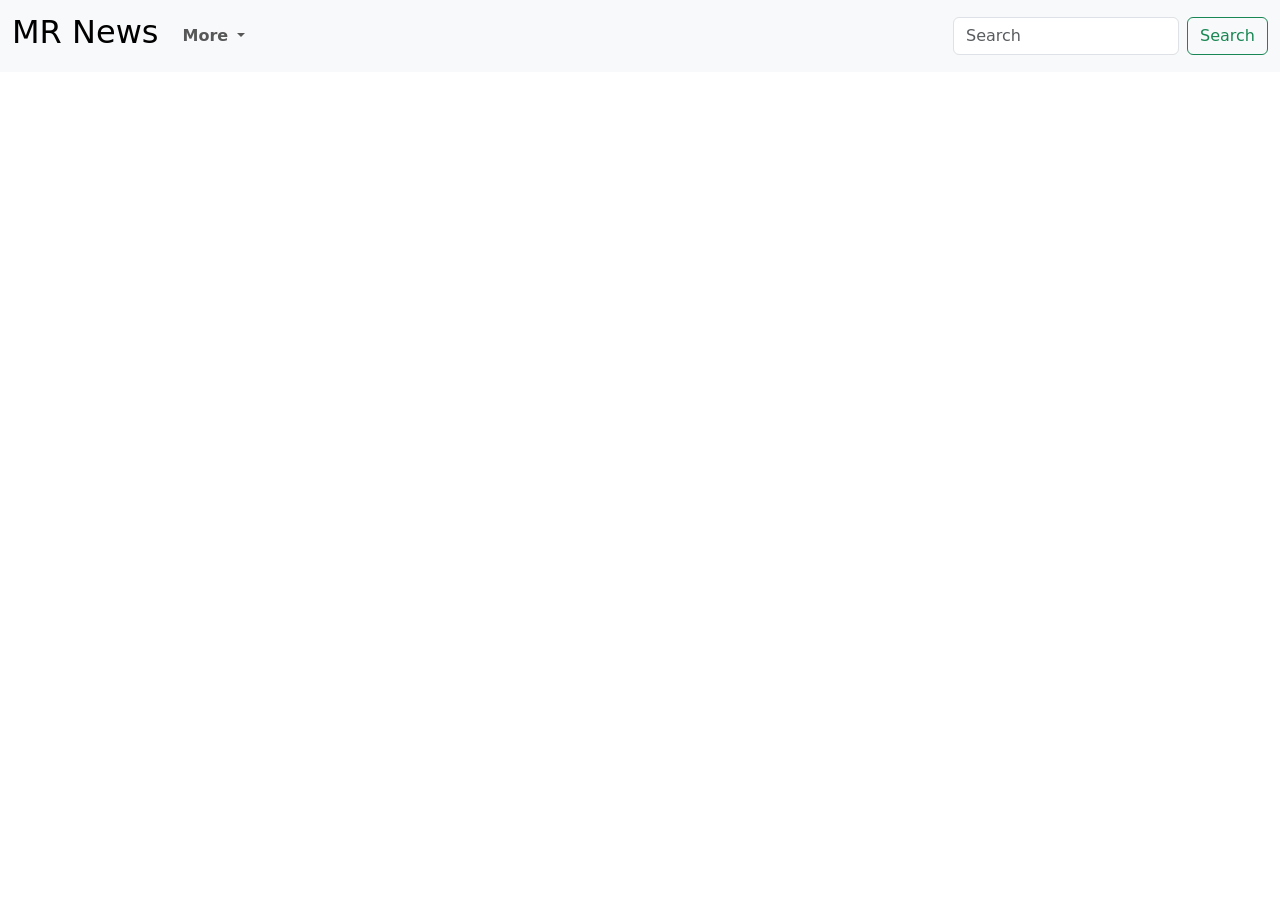
<file: news.html>
<!DOCTYPE html>
<html lang="en">
  <head>
    <meta charset="UTF-8" />
    <meta name="viewport" content="width=device-width, initial-scale=1.0" />
    <title>News</title>
    <link rel="stylesheet" href="news.css" /><link href="https://cdn.jsdelivr.net/npm/bootstrap@5.3.1/dist/css/bootstrap.min.css" rel="stylesheet" integrity="sha384-4bw+/aepP/YC94hEpVNVgiZdgIC5+VKNBQNGCHeKRQN+PtmoHDEXuppvnDJzQIu9" crossorigin="anonymous">
  </head>
  </head>

  <body>
    <nav class="navbar navbar-expand-lg bg-body-tertiary">
      <div class="container-fluid">
        <a class="navbar-brand" href="#"><h2>MR News</h2></a>
        <button
          class="navbar-toggler"
          type="button"
          data-bs-toggle="collapse"
          data-bs-target="#navbarSupportedContent"
          aria-controls="navbarSupportedContent"
          aria-expanded="false"
          aria-label="Toggle navigation"
        >
          <span class="navbar-toggler-icon"></span>
        </button>
        <div class="collapse navbar-collapse" id="navbarSupportedContent">
          <ul class="navbar-nav me-auto mb-2 mb-lg-0">
            <!-- <li class="nav-item">
              <a
                class="nav-link active"
                aria-current="page"
                href="../dasbord.html"
                >Home</a
              >
            </li> -->
            <!-- <li class="nav-item">
              <a class="nav-link" href="#">Users</a>
            </li> -->
            <li class="nav-item dropdown">
              <a
                class="nav-link dropdown-toggle"
                href="#"
                role="button"
                data-bs-toggle="dropdown"
                aria-expanded="false"
              >
                <b>More</b>
              </a>
              <ul class="dropdown-menu">
                <li><a class="dropdown-item" href="#">Watch</a></li>
                <li><a class="dropdown-item" href="#">Shops</a></li>
                <li>
                  <hr class="dropdown-divider" />
                </li>
                <li>
                  <a class="dropdown-item" href="#"
                    ><button id="logout">Logout</button></a
                  >
                </li>
              </ul>
            </li>
            <!-- <li class="nav-item">
              <a class="nav-link" id="newshref" href="#">News</a>
            </li> -->
          </ul>
          <div class="d-flex" role="search">
            <input
            class="form-control me-2"
            type="search"
            placeholder="Search"
            aria-label="Search"
          />
            <button class="btn btn-outline-success"id="SearchBtn" type="submit">
              Search
            </button>
          </div>
        </div>
      </div>
    </nav>

      <div class="cards-container container flex" id="cards-container">
          
      </div>
 
<!-- <template id="template-news-card">
    <div class="card">
  <div class="card-header">
      <img src="https://via.placeholder.com/400x200" alt="news-image" id="news-img">
  </div>
  <div class="card-content">
      <h3 id="news-title">This is the Title</h3>
      <h6 class="news-source" id="news-source">End Gadget 26/08/2023</h6>
      <p class="news-desc" id="news-desc">Lorem, ipsum dolor sit amet consectetur adipisicing elit. Recusandae saepe quis voluptatum quisquam vitae doloremque facilis molestias quae ratione cumque!</p>
  </div> -->
</div>
</template>
  
  </body>
  <script type="module" src="news.js"></script><script src="https://cdn.jsdelivr.net/npm/bootstrap@5.3.1/dist/js/bootstrap.bundle.min.js" integrity="sha384-HwwvtgBNo3bZJJLYd8oVXjrBZt8cqVSpeBNS5n7C8IVInixGAoxmnlMuBnhbgrkm" crossorigin="anonymous"></script>
</html>
<!--  <input
            class="form-control me-2"
            type="search"
            placeholder="Search"
            aria-label="Search"
          />
          <button class="btn btn-outline-success" id="SearchBtn" type="submit">Search</button> -->
</file>
<file: news.css>
.cards-container {
  display: grid;
  grid-template-columns: 1fr 1fr 1fr; /* Two columns of equal width */
  gap: 10px;
  margin-top: 20px;
  margin-left: 0px;
}

.card {
  width: 360px;
  min-height: 400px;
  box-shadow: 0 0 4px #d4ecff;
  border-radius: 4px;
  cursor: pointer;
  background-color: #fff;
  overflow: hidden;
  transition: all 0.3s ease;
}

.card:hover {
  box-shadow: 1px 1px 8px #d4ecff;
  background-color: #f9fdff;
  transform: translateY(-2px);
}

.card-header img {
  width: 100%;
  height: 180px;
  object-fit: cover;
}

.card-content {
  padding: 12px;
}

.news-source {
  margin-block: 12px;
}
#amain {
  text-decoration: none;
}
</file>
